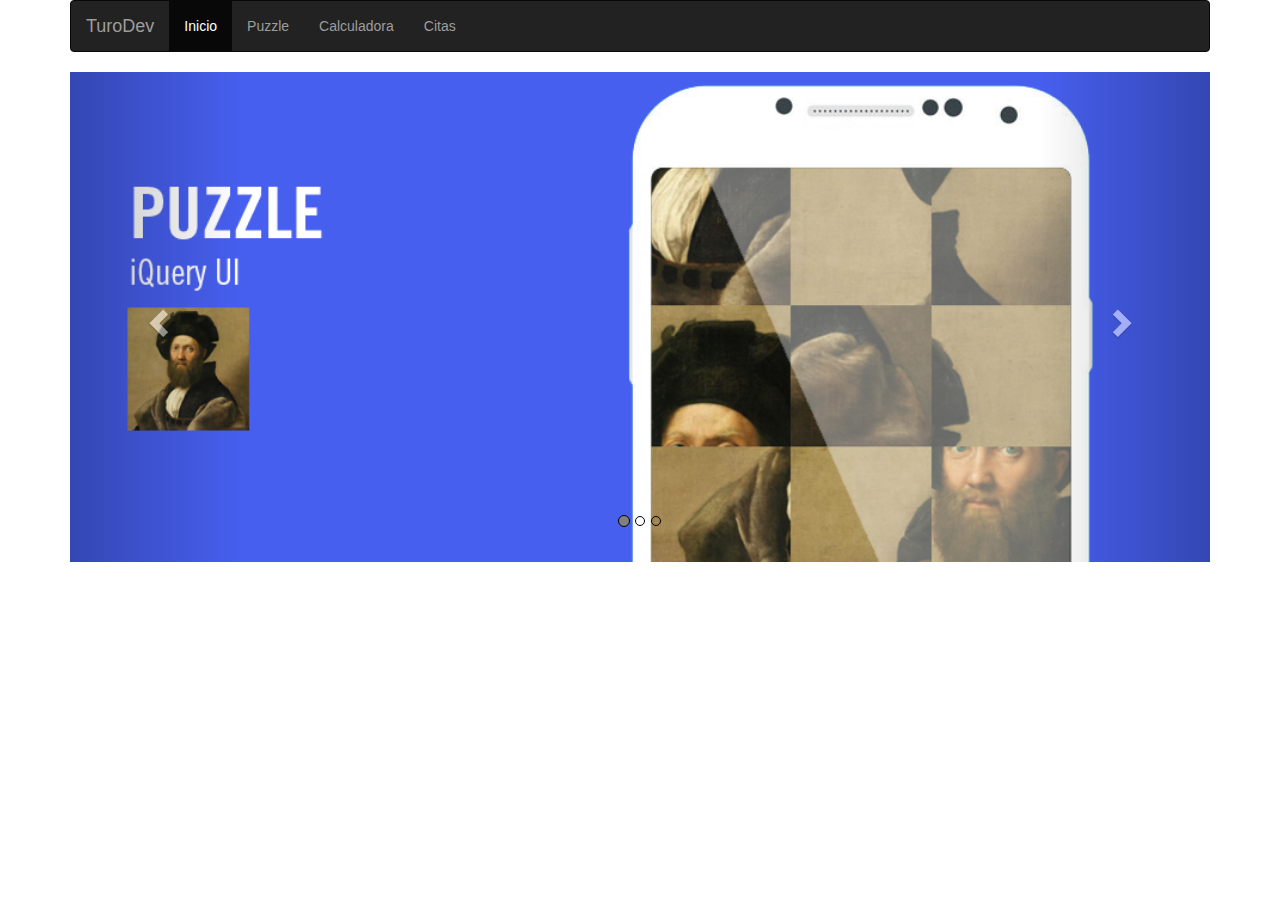
<file: index.html>
<!DOCTYPE html>
<html>
    <head>
        <title>Módulo 7 Obligatorio</title>
        <meta charset="UTF-8">
        <meta name="viewport" content="width=device-width, initial-scale=1">

        <script type="text/javascript" src="resources/js/jquery-2.1.4.min.js" ></script>

        <link rel="stylesheet" href="resources/css/bootstrap.min.css">
        <script src="resources/js/bootstrap.min.js"></script>
        <style type="text/css">
            .carousel-inner .item img,
            .carousel-inner .item img               { width: 100%;}
            .container .carousel-indicators .active { background-color: gray;}
            .container .carousel-indicators li      { border: 1.5px solid black;}
            .container .panel-footer                { margin-top:20px;}
        </style>

    </head>
    <body>
        <div class="container">
            <!--  Menu Navegador -->
            <nav class="navbar navbar-inverse ">
                <div class="container-fluid">
                    <div class="navbar-header">
                        <button type="button" class="navbar-toggle" data-toggle="collapse" data-target="#miMenu">
                            <span class="icon-bar"></span>
                            <span class="icon-bar"></span>
                            <span class="icon-bar"></span> 
                        </button>
                        <a class="navbar-brand" href="index.html">TuroDev</a>
                    </div>
                    <div class="collapse navbar-collapse" id="miMenu">
                        <ul class="nav navbar-nav">
                            <li class="active"><a href="index.html">Inicio</a></li>
                            <li><a href="resources/puzzle.html">Puzzle</a></li>
                            <li><a href="resources/calculadora.html">Calculadora</a></li>
                            <li><a href="resources/citas.html">Citas</a></li>
                        </ul>
                    </div>
                </div>
            </nav>

            <!-- Carrusel -->
            <div id="myCarousel" class="carousel slide" data-ride="carousel">
                <!-- menú -->
                <ol class="carousel-indicators">
                    <li data-target="#myCarousel" data-slide-to="0" class="active"></li>
                    <li data-target="#myCarousel" data-slide-to="1"></li>
                    <li data-target="#myCarousel" data-slide-to="2"></li>
                </ol>

                <!-- slides -->
                <div class="carousel-inner" role="listbox">
                    <div class="item active"> 
                        <a href="resources/puzzle.html">
                            <img src="resources/images/slide_puzzle.png" alt="Puzzle" width="954" height="410">
                        </a>
                    </div>
                    <div class="item">
                        <a href="resources/calculadora.html">
                            <img src="resources/images/slide_calc.png" alt="Calculadora" width="954" height="410">
                        </a>
                    </div>
                    <div class="item">
                        <a href="resources/citas.html">
                            <img src="resources/images/slide_citas.png" alt="Citas" width="954" height="410">
                        </a>
                    </div>
                </div>

                <a class="left carousel-control" href="#myCarousel" role="button" data-slide="prev">
                    <span class="glyphicon glyphicon-chevron-left" aria-hidden="true"></span>
                    <span class="sr-only">Siguiente</span>
                </a>
                <a class="right carousel-control" href="#myCarousel" role="button" data-slide="next">
                    <span class="glyphicon glyphicon-chevron-right" aria-hidden="true"></span>
                    <span class="sr-only">Anterior</span>
                </a>
            </div>
        </div>
    </body>
</html>
</file>
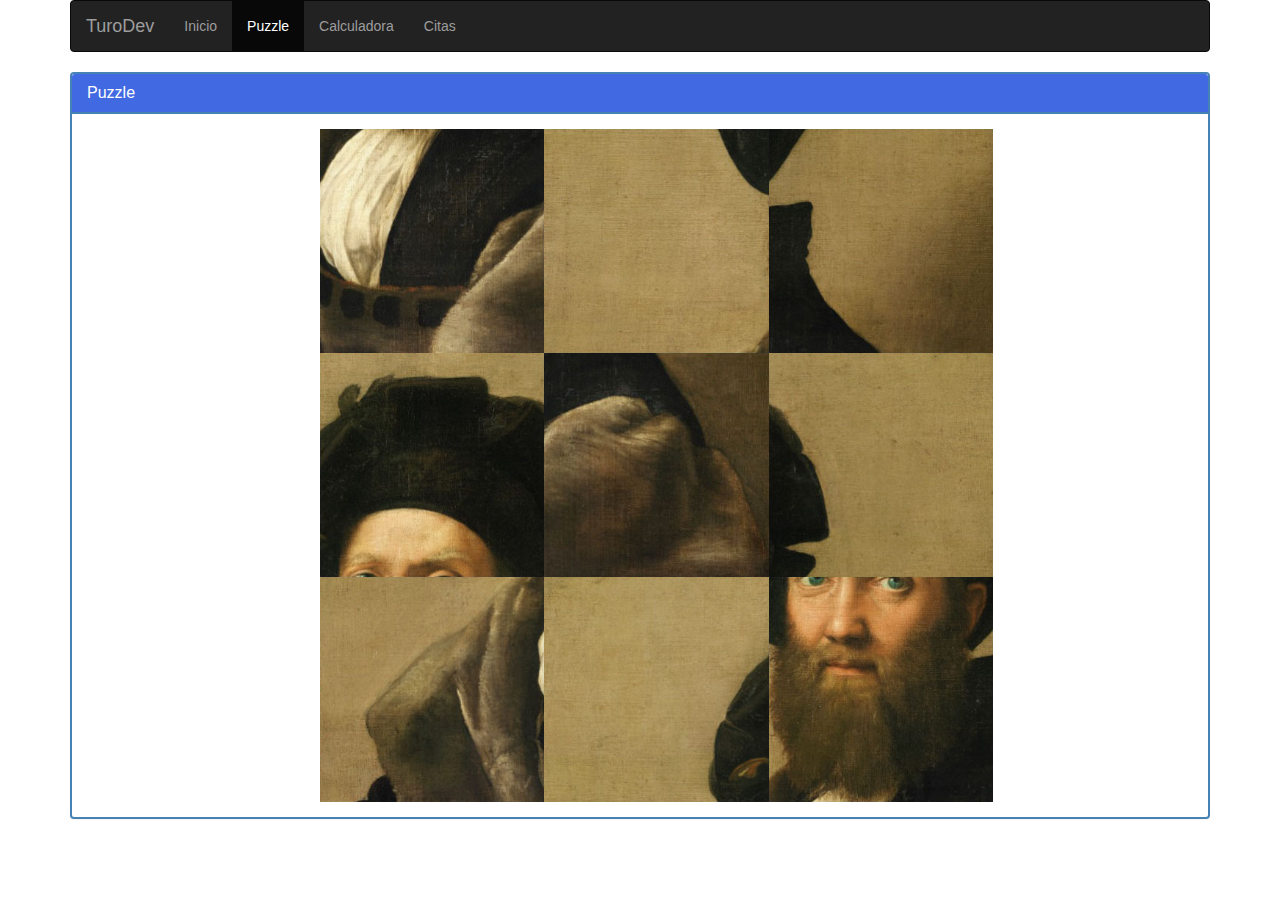
<file: resources/puzzle.html>
<!DOCTYPE html>
<html>
	<head>
		<title>Puzzle</title>
		<link href="https://fonts.googleapis.com/css?family=Play" rel="stylesheet" type="text/css" />
		<meta charset="UTF-8" />
		<meta name="viewport" content="width=device-width, initial-scale=1" />

		<script type="text/javascript" src="js/jquery-2.1.4.min.js"></script>

		<link rel="stylesheet" href="css/bootstrap.min.css" />
		<script src="js/bootstrap.min.js"></script>
		<style type="text/css">
			.carousel-inner .item img,
			.carousel-inner .item img {
				width: 100%;
			}
			.container .carousel-indicators .active {
				background-color: orange;
			}
			.container .carousel-indicators li {
				border: 1px solid orange;
			}
			.container .panel-footer {
				margin-top: 20px;
			}
		</style>

		<link rel="stylesheet" type="text/css" href="css/puzzle.css" />

		<script src="js/jquery-ui.min.js"></script>
		<script src="js/jquery.ui.touch-punch.min.js"></script>

		<script>
			$(function () {
				$("#sortable").sortable();
				$("#sortable").disableSelection();
			});
		</script>
	</head>
	<body>
		<div class="container">
			<!-- Menu Navegador -->
			<nav class="navbar navbar-inverse">
				<div class="container-fluid">
					<div class="navbar-header">
						<button type="button" class="navbar-toggle" data-toggle="collapse" data-target="#miMenu">
							<span class="icon-bar"></span>
							<span class="icon-bar"></span>
							<span class="icon-bar"></span>
						</button>
						<a class="navbar-brand" href="../index.html">TuroDev</a>
					</div>
					<div class="collapse navbar-collapse" id="miMenu">
						<ul class="nav navbar-nav">
							<li><a href="../index.html">Inicio</a></li>
							<li class="active"><a href="puzzle.html">Puzzle</a></li>
							<li><a href="calculadora.html">Calculadora</a></li>
							<li><a href="citas.html">Citas</a></li>
						</ul>
					</div>
				</div>
			</nav>

			<!-- Puzzle -->
			<div class="panel panel-primary">
				<div class="panel-heading"><h3 class="panel-title">Puzzle</h3></div>
				<div class="panel-body">
					<ul id="sortable">
						<li><img id="p1" src="images/rafael_8.jpg" alt="" /></li>
						<li><img id="p2" src="images/rafael_4.jpg" alt="" /></li>
						<li><img id="p3" src="images/rafael_6.jpg" alt="" /></li>
						<li><img id="p4" src="images/rafael_2.jpg" alt="" /></li>
						<li><img id="p5" src="images/rafael_9.jpg" alt="" /></li>
						<li><img id="p6" src="images/rafael_3.jpg" alt="" /></li>
						<li><img id="p7" src="images/rafael_7.jpg" alt="" /></li>
						<li><img id="p8" src="images/rafael_1.jpg" alt="" /></li>
						<li><img id="p9" src="images/rafael_5.jpg" alt="" /></li>
					</ul>
				</div>
			</div>
		</div>
	</body>
</html>
</file>
<file: resources/css/puzzle.css>
#sortable { 
    list-style-type: none;
    margin-left: auto;
    margin-right: auto;
}

#sortable li { 
    float: left; 
    width: 33%; 
}

#sortable li img {
    vertical-align: bottom;
    width: 100%; 
    height: auto;
}

@media (orientation:landscape){ #sortable {width: 80vh;}}
@media (orientation:portrait) { #sortable {width: 80%;}}


.panel-primary {
    border-width: 2px; 
    border-color: steelblue ;
}
.panel-primary > .panel-heading {
    background: royalblue;
    border-width: 2px;
    border-color: steelblue;
}
</file>
